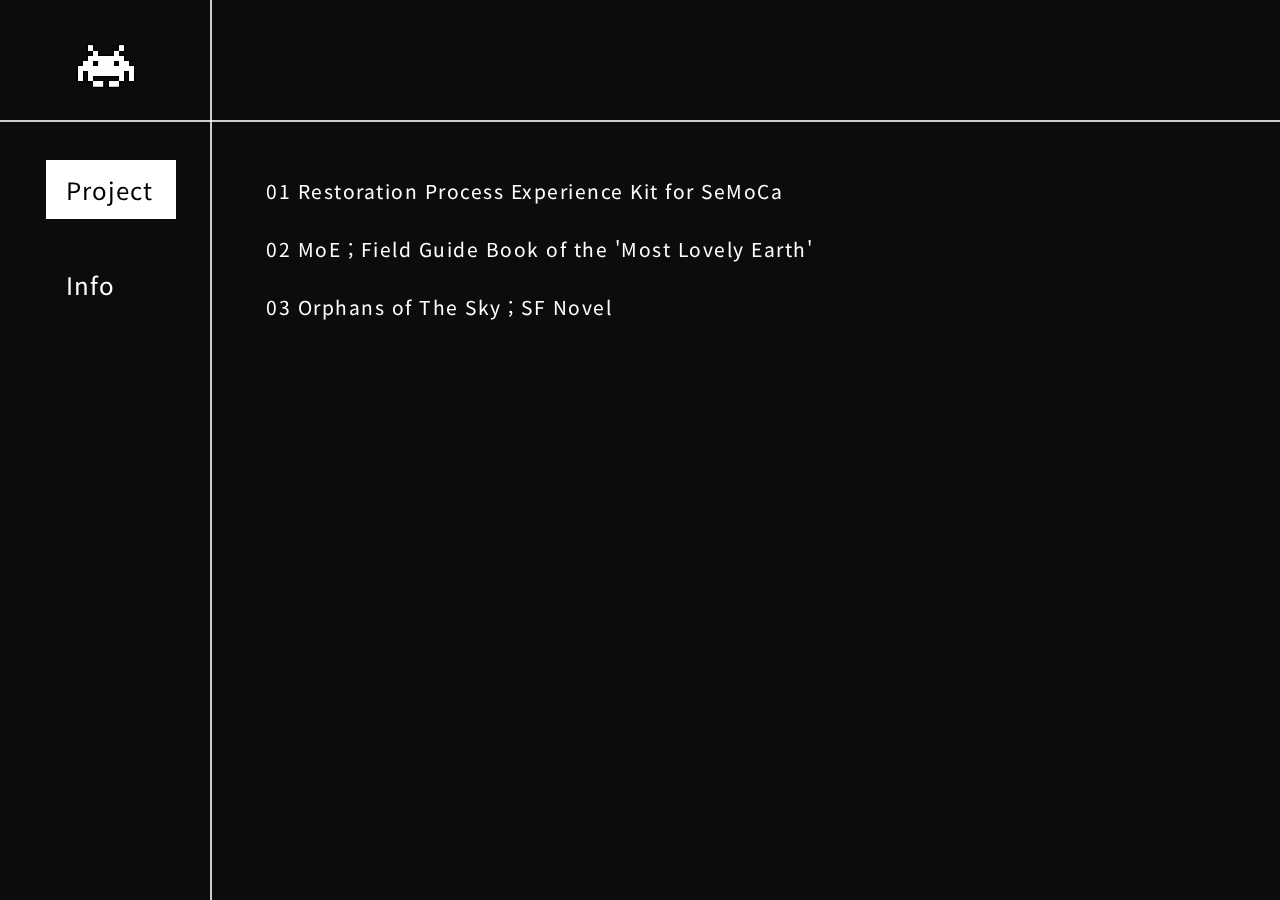
<file: project.html>
<!DOCTYPE html>
<html lang="ko">
<head>
  <meta charset="UTF-8" />
  <meta name="viewport" content="width=device-width, initial-scale=1.0" />
  <title>Portfolio</title>
  <!-- Noto Sans KR - 한글/영문 통일 폰트 -->
  <link href="https://fonts.googleapis.com/css2?family=Noto+Sans+KR:wght@300;400;500;700&display=swap" rel="stylesheet" />
  <style>
    html, body {
      width: 100%;
      height: 100%;
      margin: 0;
      padding: 0;
      background: #0c0c0c;
      box-sizing: border-box;
    }
    body {
      min-height: 100vh;
      /* Noto Sans KR로 전체 통일 */
      font-family: 'Noto Sans KR', -apple-system, BlinkMacSystemFont, system-ui, sans-serif;
      color: #fff;
      overflow-x: hidden;
      overflow-y: auto;
      position: relative;
    }
    .h-line, .v-line {
      position: absolute;
      background: #fff;
      z-index: 0;
      opacity: 0.8;
    }
    .h-line {
      top: 120px; left: 0;
      width: 100%; height: 2px;
    }
    .v-line {
      left: 210px; top: 0;
      width: 2px; height: 200vh; /* 높이를 200vh로 늘려 스크롤 시에도 선이 보이게 함 */
      position: fixed;
    }
    .icon {
      position: absolute; top: 30px; left: 70px;
      width: 72px; height: 72px;
      image-rendering: pixelated;
      z-index: 1;
    }
    .menu {
      position: fixed;
      top: 160px; left: 30px; right: 0;
      display: flex;
      gap: 20px;
      z-index: 1;
    }
    /* 왼쪽 네비게이션 버튼 영역 */
    .menu-left {
      display: flex;
      flex-direction: column;
      gap: 36px;
      width: 150px; /* 180px에서 150px로 줄임 */
      font-size: 1.5rem;
      padding-left: 10px;
      border-left: 6px solid transparent;
      user-select: none;
    }
    .menu-section-title {
      padding: 12px 20px; /* 좌우 패딩을 24px에서 20px로 줄임 */
      cursor: pointer;
      border-left: 6px solid transparent;
      background: transparent;
      color: #fff;
      transition: all 0.3s ease;
      text-align: left;
      border: none;
      font-family: 'Noto Sans KR', -apple-system, BlinkMacSystemFont, system-ui, sans-serif;
      font-size: 1.5rem;
      letter-spacing: 1px;
      max-width: 130px; /* 최대 너비 제한으로 세로선 넘지 않게 함 */
    }
    .menu-section-title:hover {
      background: #333;
      border-left-color: #666;
    }
    .menu-section-title.active {
      background: #fff;
      color: #000;
      border-left-color: #fff;
    }
    /* 오른쪽 컨텐츠 영역 */
    .menu-right {
      flex: 1;
      display: flex;
      flex-direction: column;
      gap: 12px;
      font-size: 1.2rem;
      padding-left: 20px;
      padding-right: 40px;
      padding-top: 5px;
      padding-bottom: 100px;
      max-height: calc(100vh - 160px);
      overflow-y: auto;
    }
    .content-section {
      display: none;
    }
    .content-section.active {
      display: flex;
      flex-direction: column;
      gap: 3px; /* 프로젝트 항목들 간의 간격 조정 */
    }
    .work-item {
      background: #0c0c0c;
      padding: 12px 24px;
      letter-spacing: 1.5px;
      border-left: 6px solid transparent;
      cursor: pointer;
      user-select: none;
      transition: background-color 0.3s, border-left-color 0.3s;
    }
    .work-item:hover {
      background: #222;
      border-left-color: #444;
    }
    .work-item.active {
      background: #fff;
      color: #000;
      border-left-color: #fff;
    }
    .work-detail {
      max-height: 0;
      overflow: hidden;
      transition: max-height 0.5s ease, padding 0.5s ease;
      padding: 0 24px;
      background: #111;
      color: #eee;
      font-size: 1rem;
      box-sizing: border-box;
      line-height: 1.6;
    }
    .work-detail.active {
      max-height: 3000px; /* 유튜브 영상을 위해 높이 증가 */
      padding: 12px 24px;
      margin-bottom: 50px; /* 토글 열린 상태에서 아래쪽 여백 추가 */
    }
    .work-detail img {
      max-width: 100%;
      height: auto;
      margin-top: 10px;
      border: 1px solid #333;
    }
    /* 유튜브 비디오 스타일 */
    .youtube-container {
      position: relative;
      width: 100%;
      height: 0;
      padding-bottom: 56.25%; /* 16:9 비율 */
      margin: 16px 0;
      background: #222;
      border: 1px solid #444;
    }
    .youtube-container iframe {
      position: absolute;
      top: 0;
      left: 0;
      width: 100%;
      height: 100%;
      border: none;
    }
    .info-content {
      padding: 24px;
      line-height: 1.8;
      font-size: 1.1rem;
    }
    .info-section {
      margin-bottom: 40px;
    }
    .info-section h3 {
      color: #fff;
      margin-bottom: 16px;
      font-size: 1.4rem;
      border-bottom: 2px solid #333;
      padding-bottom: 8px;
    }

    h3 {
      font-size: 1.1rem;
      font-weight: normal; /* bold 제거 */
      line-height: 1.4;
      margin: 0; /* 기본 마진 제거 */
    }
    .contact-item {
      margin-bottom: 12px;
    }
    .contact-item strong {
      color: #ccc;
      display: inline-block;
      width: 100px;
    }
    @media (max-width: 600px) {
      .menu {
        position: fixed;
        top: 90px;
        left: 20px;
        right: 20px;
        flex-direction: column;
      }
      .menu-left {
        width: 100%;
        flex-direction: row;
        gap: 12px;
        font-size: 1rem;
        padding-left: 0;
      }
      .menu-section-title {
        font-size: 1rem;
        padding: 8px 16px;
        max-width: none; /* 모바일에서는 최대 너비 제한 해제 */
      }
      .menu-right {
        font-size: 0.9rem;
        padding-right: 0;
        padding-left: 0;
        max-height: calc(100vh - 180px);
        padding-bottom: 120px;
      }
      .icon {
        width: 48px;
        height: 48px;
        left: 20px;
        top: 20px;
      }
      .youtube-container {
        padding-bottom: 75%; /* 모바일에서는 4:3 비율 */
      }
      .v-line {
        display: none; /* 모바일에서는 세로선 숨김 */
      }
      .h-line {
        top: 75px; /* 모바일에서는 가로선 위치 조정 */
      }
      .work-detail.contact{
        max-height: 2500px; /* 모바일에서 더 큰 높이*/
        margin-bottom: 80px; /* 토글 열린 상태에서 아래쪽 여백 추가 */
      }
    }
  </style>
</head>
<body>
  <div class="h-line"></div>
  <div class="v-line"></div>
  
  <!-- Space Invader Icon (placeholder) -->
  <img src="space-invader.png" class="icon" alt="icon" />
  
  <div class="menu">
    <!-- 왼쪽 네비게이션 -->
    <div class="menu-left">
      <button class="menu-section-title active" data-section="project">Project</button>  
      <button class="menu-section-title" data-section="info">Info</button>
    </div>
    
    <!-- 오른쪽 컨텐츠 영역 -->
    <div class="menu-right">
      <!-- Project 섹션 -->
      <div class="content-section active" id="project-section">
        <div class="work-item" data-detail="detail1">01 Restoration Process Experience Kit for SeMoCa</div>
        <div id="detail1" class="work-detail">
          <h3>■ 서울공예박물관 속, 초등학교 저학년을 위한 자수복원체험 | Embodied Interaction Team Project with. Susie Kim</h3>
          <p><strong>[ Intro ]</strong><br>서울공예박물관의 보이는 수장고 및 복원실에서 영감을 받아, 4가지의 복원과정을 직접 체험해볼 수 있는 장치를 제작했습니다.<br>
          주요한 복원과정일 것 / 직관적인 행동을 통해 표현이 가능할 것이라는 조건에 따라, 최종적으로 아래의 4가지 행동을 선정했습니다.<br></p>
          <p><blockquote>① X선 촬영으로 문제상황 확인<br>② 붓으로 먼지 제거<br>③ 직물조각을 맞추어 훼손된 부분 복원<br>④ 바느질로 비뚤어진 자수 복원</blockquote></p>
          <p><strong>[ Graphic Motive ]</strong><br>'자수 연화당초문 현우경 표지' | 서울공예박물관에서 소장 및 복원</p>
          <p><strong>[ Programs ]</strong><br>아두이노, 마이크로비트, 프로세싱</p>
          
          <!-- 유튜브 비디오 추가 -->
          <div class="youtube-container">
            <iframe src="https://www.youtube.com/embed/2aywlG_iKgQ" 
                    title="SeMoCa 복원 체험" 
                    frameborder="0" 
                    allow="accelerometer; autoplay; clipboard-write; encrypted-media; gyroscope; picture-in-picture; web-share" 
                    allowfullscreen>
            </iframe>
          </div>
        </div>
        
        <div class="work-item" data-detail="detail2">02 MoE ; Field Guide Book of the 'Most Lovely Earth' </div>
        <div id="detail2" class="work-detail">
          <h3>■ MoE * Most Lovely Earth! | 귀엽지 않으면 죽는 nnnn년 지구의 생명체 도감</h3>
          <p><strong>[ Overview ]</strong><br>지구온난화와 환경오염이 심각한 nnnn년 지구. 고통을 견디다 못해 결국 자아가 생긴 지구는,<br>
            귀엽지 않은 생명을 전부 멸종시켜 생명체의 개체수를 조절하고자 하는데 ...</p>
          <p><strong>[ Book * Intro ]</strong><br>자랑스러운 우리별 지구에 대격변이 일어난 지도 어느덧 <i style="color: #72e38b;">°¤×®</i> 이라는 시간이 되었습니다.<br>
            모에모에 대기권의 형성으로 귀엽지 않은 생물은 자가호흡과 생명 활동이 불가하게 되었지요. <br>
            까마득한 고대에 지구를 지배했던 "인류" 역시 사라진 지 오래입니다. 우리 지구에는 지금 어떤 생명들이 살고 있을까요.<br>
            힘과 권력 대신, 귀여움의 논리가 중요한 이 시대에 필자가 기록한 30마리의 생명체를 소개합니다.</p>
        
          <div style="position:relative;padding-top:max(60%,324px);width:100%;height:0;">
            <iframe 
              style="position:absolute;border:none;width:100%;height:100%;left:0;top:0;"
              src="https://online.fliphtml5.com/diaqk/cbpx/"  
              seamless="seamless"
              scrolling="no"
              frameborder="0"
              allowtransparency="true"
              allowfullscreen="true">
            </iframe>
          </div>

        </div>
        
        <div class="work-item" data-detail="detail3">03 Orphans of The Sky ; SF Novel </div>
        <div id="detail3" class="work-detail">
          <h3>■ 우주방랑도시 (Orphans Of The Sky) by. Robert A. Heinlein | SF Novel Redesign</h3>
          <p><strong>[ Overview ]</strong><br>저작권이 소멸된 고전 SF소설 중 하나를 선택해 실험적 조판으로 새롭게 구성했습니다.<br>
            '항해'라는 키워드를 중심으로, 두 개의 각기 다른 시간선을 한 페이지에 병치해 조판했습니다.</p>
            <p><blockquote>① 반란이 일어나기 전 과거의 항해일지<br>② 주인공 일행의 현재 항해일지</blockquote></p>
            <p>과거 시간선은 파란색 글씨로, 현재 시간선은 흰색 글씨로 표현했습니다.</p>
          </p>
          <p><strong>[ Book * Intro ]</strong><br>2119년, 태양계에서 가장 가까운 '프록시마 켄타우리'항성으로의 대우주 여행을 위해 우주선 '뱅거드 호'가 만들어진다.<br>
            '뱅거드 호'는 지름이 수 십 키로미터가 넘는 타이어 형으로, 수천 명의 사람이 반영구적으로 살아갈 수 있는 설비가 갖추어져 있으며, 스스로 자전해 인공중력을 만들어낸다.
            순조로웠던 항해는 우주선 내의 반란으로 엉망이 되었는데 선장, 장교, 기술장교 등 승무원의 90%를 잃었으며
            각종 시설은 붕괴되었고 원자로의 고장으로 인한 방사능으로, 기형아인 - '뮤턴트' - 가 탄생하였다. 주인공 휴 호일랜드는 중력이 없는 금지된 계단으로의 탐험을 지속하며 더 많은 것을 알고싶어한다.
            과학자 후보생으로 일하던 휴는 어느 날 뮤탄트에게 잡혀 포로가 되고, 성서에서 금지된 신의 영역인 '주조종실'에서 이 '세계'와 '배'에 대한 진실
            ('배'가 세계의 전부가 아니며, 새로운 거주지를 찾기 위해 우주를 여행하는 중이라는 것)을 알게 된다.<br>
            과거 선조들이 켄타우리 항성으로 향하고자 이 세계, 즉 '뱅거드 호'를 제작했다는 것을 깨달은 휴는 뮤탄트와 인간을 설득해 선조의 목표를 이루고자 한다.
          </p>

          <div style="position:relative;padding-top:max(60%,324px);width:100%;height:0;">
            <iframe 
              style="position:absolute;border:none;width:100%;height:100%;left:0;top:0;"
              src="https://online.fliphtml5.com/diaqk/xnsn/"
              seamless="seamless"
              scrolling="no"
              frameborder="0"
              allowtransparency="true"
              allowfullscreen="true">
            </iframe>
          </div><br>
        </div>
      </div>
      
      <!-- Info 섹션 -->
      <div class="content-section" id="info-section">
        <div class="info-content">
          <div class="info-section">
            <h3><strong>Goeun Ha</strong></h3>
            <!-- <p><strong><i style="color: #89d4ff;">Play</i></strong> <i style="color: #89d4ff;">life, game, design, art, culture !</i></p>-->
            <p>2D, 3D, 인터랙티브까지 주제와 어울리는 다차원의 표현방법을 찾아 여러 분야를 여행하고 있습니다.</p>
          </div>
          
          <!-- <div class="info-section">
            <h3>Skills</h3>
            <p><strong>Programming:</strong> JavaScript, Python, C#, HTML/CSS</p>
            <p><strong>Tools:</strong> Unity 3D, Three.js, Blender, Adobe Creative Suite</p>
            <p><strong>Technologies:</strong> AR/VR, Machine Learning, IoT, Projection Mapping</p>
          </div> -->
          
          <div class="info-section">
            <strong>↘ Education</strong><br>
            2020 홍익대학교 미술대학 시각디자인과 | Hongik University Visual Communication Design, Seoul, Korea<br>
          </div>
          
          <div class="info-section">
            <strong>↘ Contact</strong><br>
            <strong style="color: #bbb; margin-right: 20px;">Email</strong>blueprintbake@gmail.com<br>
            <strong style="color: #bbb; margin-right: 50px;">IG</strong>-<br>
          </div>
        
        </div>
      </div>
    </div>
  </div>

  <script>
    // 메뉴 섹션 전환 (Project/Info)
    const menuSections = document.querySelectorAll('.menu-section-title');
    const contentSections = document.querySelectorAll('.content-section');
    
    menuSections.forEach(menu => {
      menu.addEventListener('click', () => {
        // 모든 메뉴에서 active 제거
        menuSections.forEach(m => m.classList.remove('active'));
        // 모든 컨텐츠 섹션 숨기기
        contentSections.forEach(c => c.classList.remove('active'));
        
        // 클릭한 메뉴에 active 추가
        menu.classList.add('active');
        
        // 해당 섹션 표시
        const sectionName = menu.getAttribute('data-section');
        const targetSection = document.getElementById(sectionName + '-section');
        if (targetSection) {
          targetSection.classList.add('active');
        }
      });
    });

    // 프로젝트 아이템 토글 (Project 섹션에서만)
    const workItems = document.querySelectorAll('.work-item');
    workItems.forEach(item => {
      item.addEventListener('click', () => {
        const detailId = item.getAttribute('data-detail');
        const detailEl = document.getElementById(detailId);
        
        if (detailEl.classList.contains('active')) {
          detailEl.classList.remove('active');
          item.classList.remove('active');
        } else {
          // 선택한 항목 열기
          detailEl.classList.add('active');
          item.classList.add('active');
        }
      });
    });
  </script>
</body>
</html>
</file>
